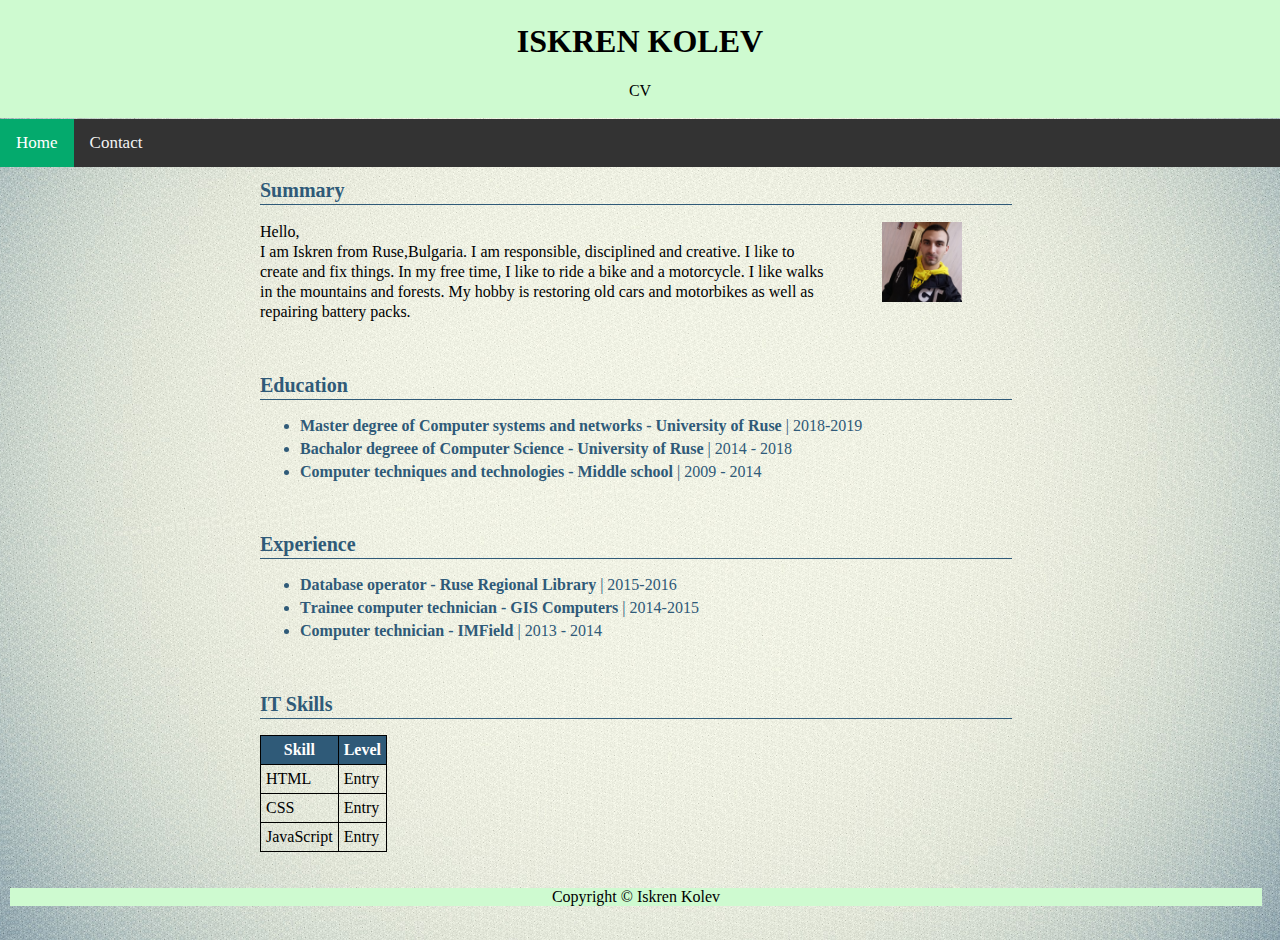
<file: main.html>
<!DOCTYPE html>
<html>

	<head>
		<title>Iso's site</title>		
		<meta name="viewport" content="width=device-width, initial-scale=1">
		<!--take the hamburger icon from here-->
		<link rel="stylesheet" href="https://cdnjs.cloudflare.com/ajax/libs/font-awesome/4.7.0/css/font-awesome.min.css">
		<link rel="stylesheet" href="./stylesheets/main.css">
	</head>

	<body>
		<header>
			<h1>Iskren Kolev</h1>
			<p id="under_name">CV</p>
		 </header>

		<div class="topnav" id="myTopnav">
			<a href="./main.html" class="active">Home</a>
			<a href="./contacts.html">Contact</a>
			<a href="javascript:void(0);" class="icon" onclick="myFunction()">
			<i class="fa fa-bars"></i>
			</a>
		</div>

		<section>
			<h2 id="summaryh2">Summary</h2>
			<p class="summary"><img src="./sources/pic_of_me.jpg" width="80px" alt="IMAGE">
			Hello,<br>
			I am Iskren from Ruse,Bulgaria. 
			I am responsible, disciplined and creative. 
			I like to create and fix things. In my free time, I like to ride a bike and a motorcycle. 
			I like walks in the mountains and forests. 
			My hobby is restoring old cars and motorbikes as well as repairing battery packs.</p>
        </section>
		
		<section>
			<h2>Education</h2>
			<ul>
				<li><b>Master degree of Computer systems and networks - University of Ruse</b> | 2018-2019</li>
				<li><b>Bachalor degreee of Computer Science -  University of Ruse</b> | 2014 - 2018 </li>
				<li><b>Computer techniques and technologies - Middle school</b> | 2009 - 2014 </li>
			</ul>
        </section>
		
        <section>
			<h2>Experience</h2>
			<ul>
				<li><b>Database operator - Ruse Regional Library</b> | 2015-2016</li>
				<li><b>Тrainee computer technician - GIS Computers</b> | 2014-2015</li>
				<li><b>Computer technician - IMField</b> | 2013 - 2014 </li>
			</ul>
        </section>
		
        <section>
			<h2>IT Skills</h2>
			<table id="skills">
				<tr><th>Skill</th><th>Level</th></tr>
				<tr><td>HTML</td><td>Entry</td></tr>
				<tr><td>CSS</td><td>Entry</td></tr>
				<tr><td>JavaScript</td><td>Entry</td></tr>
			</table>
        </section>
		
		<footer>
			<p id="copyright">Copyright &copy; Iskren Kolev</p>
        </footer>

		<script src="./javascript/hamburger_menu.js"></script>

</body>
</html>
</file>
<file: stylesheets/main.css>
body{
	margin-top:119px;
	margin-left:0px;	
	background-image:url("../sources/bg1.jpg");
	background-position: center;
    background-repeat: no-repeat;
    background-size: cover;
}

header {
  text-align: center;  
  background-color: #cefad0;
  padding-top: 2px;
  padding-bottom: 2px;
  position: fixed;
  top: 0px; 
  width: 100%;
} 

h1 {	
  text-transform: uppercase;
}

h2 {	
  color: #2F5A78;
  font-size: 20px;
  padding-bottom: 2px;
  border-bottom: 1px solid #2F5A78;
} 

section{
	 margin-left:250px;
	 margin-right:250px;
}

section, footer {
  padding: 10px 10px;
}

li {
  margin-bottom: 5px;
  color: #2F5A78;
} 

table { 
  border-collapse: collapse; 
} 
td, th { 
  border:1px solid #000000; 
  padding: 5px;
} 
th { 
  background-color: #2F5A78; 
  color: #FFFFFF;
} 

#copyright {
  text-align: center;
  background-color: #cefad0;
}
#summaryh2{
	margin-top:50px;
}

.summary {
  font-size: 16px;
  line-height: 20px;
}

.summary img {
  float: right;
  margin-right:50px;
  margin-left:50px;  
}

.summary img:hover{
	transition: transform 1s ease-out;
    transform: scale(2.3);
}


.topnav {
	position:fixed;
	width:100%;
	overflow: hidden;
	background-color: #333; 
}
/*responsive hamburger menu*/
.topnav a {
  float: left;
  display: block;
  color: #f2f2f2;
  text-align: center;
  padding: 14px 16px;
  text-decoration: none;
  font-size: 17px;
}

.topnav a:hover {
  background-color: #ddd;
  color: black;
}

.topnav a.active {
  background-color: #04AA6D;
  color: white;
}

.topnav .icon {
  display: none;
}

@media screen and (max-width: 600px) {
  .topnav a:not(:first-child) {display: none;}
  .topnav a.icon {
    float: right;
    display: block;
  }
}

@media screen and (max-width: 600px) {
  .topnav.responsive {position: relative;}
  .topnav.responsive .icon {
    position: absolute;
    right: 0;
    top: 0;
  }
  .topnav.responsive a {
    float: none;
    display: block;
    text-align: left;
  }
}
</file>
